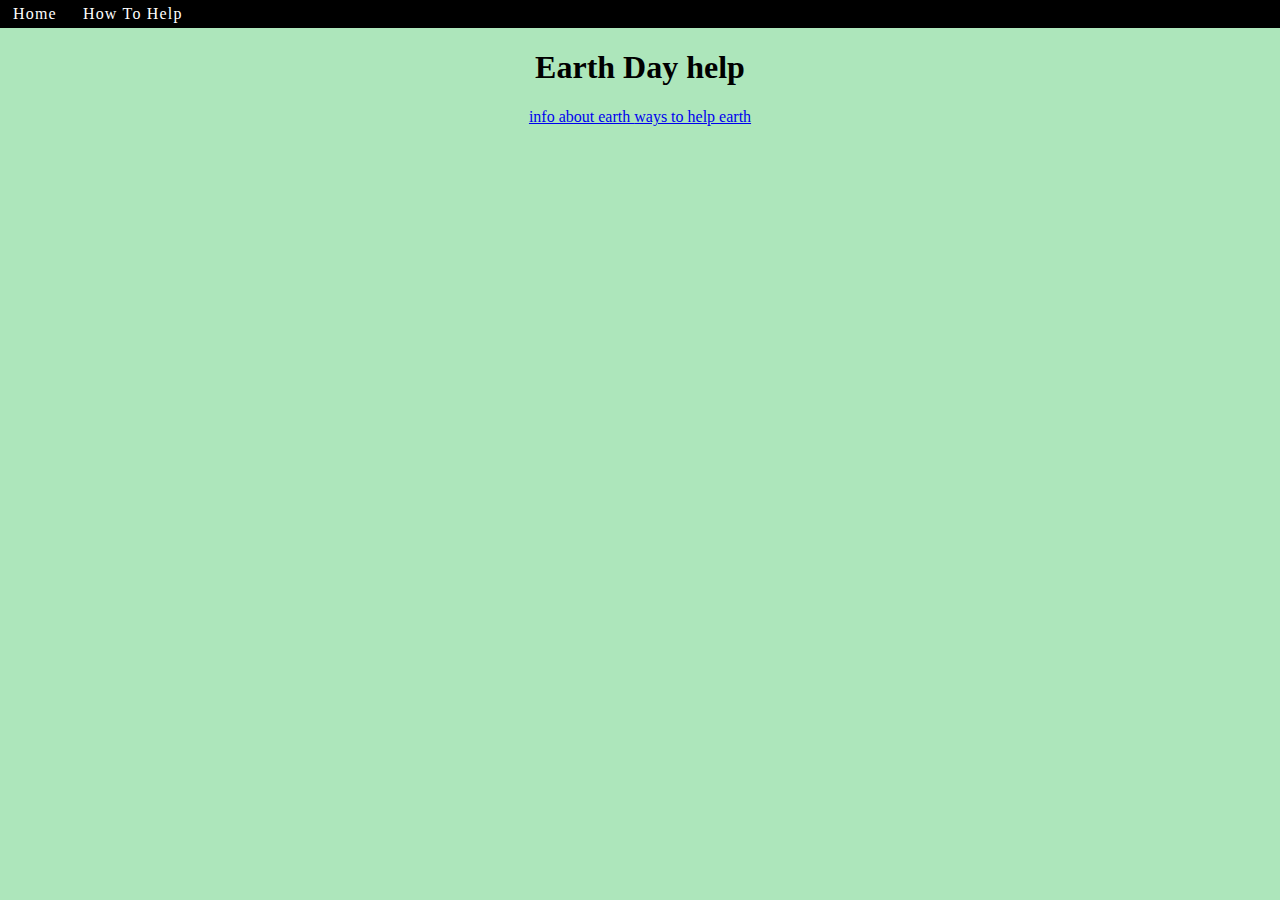
<file: help.html>
<!DOCTYPE html>
<html>
  <head>
    <title>Earth Day Website</title>
    <link rel="stylesheet" href="style.css">
  </head>

   <body>
      <nav>
       <ul class="nav-list">
         <li>
           <a href="index.html">Home</a>
         </li>
         <li>
            <a href="#">How To Help</a>
         </li>
        </ul>
      </nav>
      <main>
        <h1>Earth Day help</h1>
      </main>
      <p>
        <a href="https://thebirdsandthetrees.com/?utm_term=earth%20day&utm_campaign=%7BIF,%20USA,%20GGL,%20Search,%20B2C,%20Non-Brand,%20Earth_Day,%20Phrase,%20,%20%7D&utm_source=adwords&utm_medium=ppc&hsa_acc=2479765405&hsa_cam=12813196287&hsa_grp=123817126240&hsa_ad=516438651497&hsa_src=g&hsa_tgt=kwd-52151873&hsa_kw=earth%20day&hsa_mt=p&hsa_net=adwords&hsa_ver=3&gclid=CjwKCAjw7J6EBhBDEiwA5UUM2qTQyo0Xp23rwMpcgJz03wGHjvZFSPpj_n1Vr2VL_jLINYSxVOpggRoCix0QAvD_BwE" target="_blank">info about earth </a>
        <a href="https://www.google.com/aclk?sa=L&ai=DChcSEwiuvNH8_6DwAhXU6rMKHQ2VBw4YABADGgJxbg&ae=2&sig=AOD64_1Ck1IN8uPs--zX1s1BuJ1aOSswNw&q&adurl&ved=2ahUKEwi-08f8_6DwAhUMM1kFHZ36BhQQ0Qx6BAgCEAE" tartget="_blank">ways to help earth</a>
   </body>
</html>
</file>
<file: style.css>
body {
   background-color:rgb(173, 230, 187);
   color: black;
   margin: 0;
   text-align: center;
    }

.nav-list  {
  list-style-type: none;
  padding: 0;
  margin: 0;
  background-color: black;
  overflow: hidden;
}

.nav-list li {
  float: left;
  padding: 5px;
  margin: 0 8px;
}

.nav-list a {
  text-decoration: none;
  color: white;
  letter-spacing: 1.2px;
}

h1 {
  clear: both;
}

main {
  margin: 0 auto;
  width: 75%;
}
</file>
